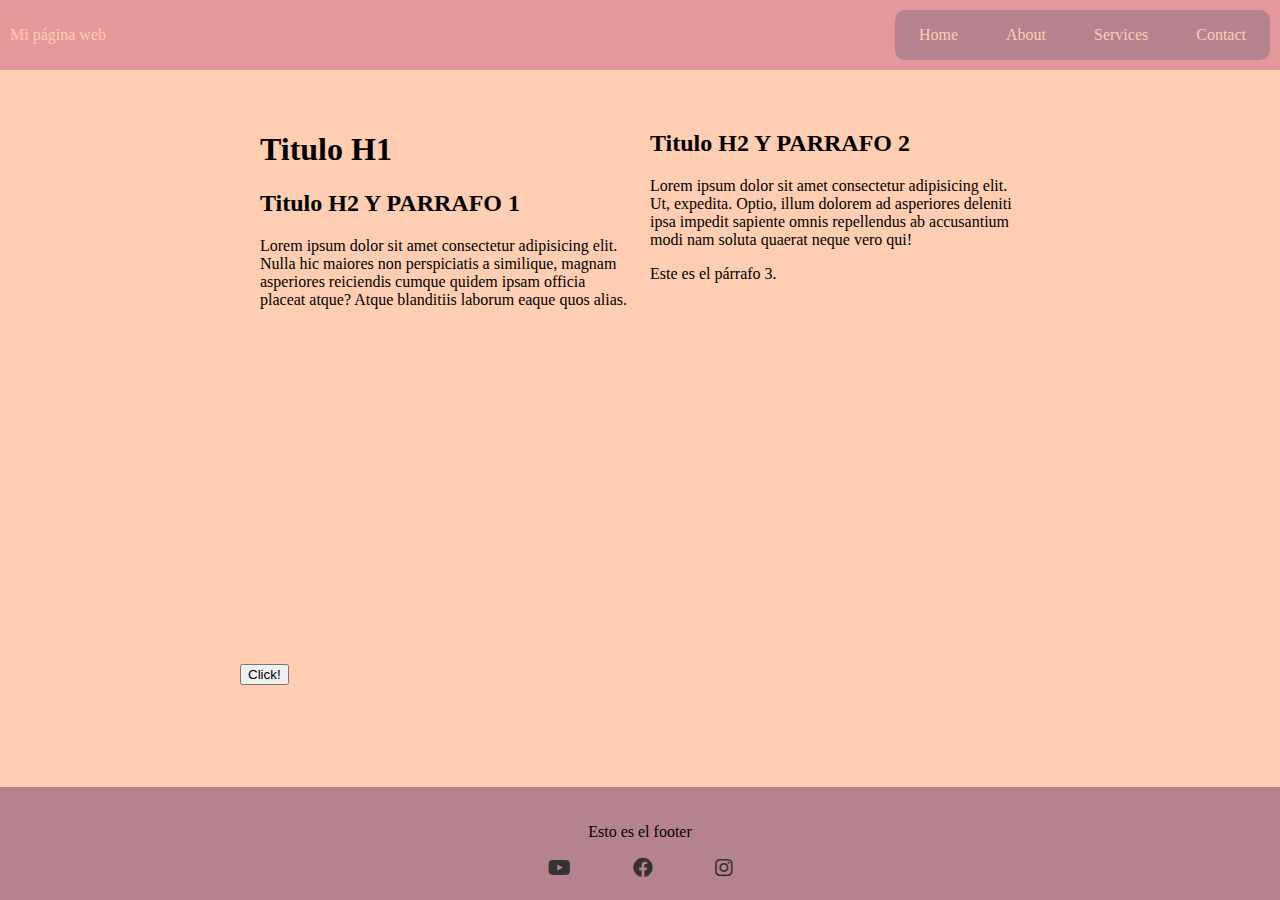
<file: index.html>
<!DOCTYPE html>
<html lang="en">
<head>
    <meta charset="UTF-8">
    <meta http-equiv="X-UA-Compatible" content="IE=edge">
    <meta name="viewport" content="width=device-width, initial-scale=1.0">
    <link rel="stylesheet" type="text/css" href="estilos.css">
    <link rel="stylesheet" href="https://cdnjs.cloudflare.com/ajax/libs/font-awesome/5.15.3/css/all.min.css">
</head>

<body>
    <div class="wrapper">
    
        <title>Primer encuentro</title>
        <header>
            <div class="container-nav">
                <nav class="navbar" role="navigation">
                    <a href="#" class="brand">Mi página web</a>
                    <ul class="nav-links">
                        <li><a href="index.html">Home</a></li>
                        <li><a href="about.html">About</a></li>
                        <li><a href="services.html">Services</a></li>
                        <li><a href="contact.html">Contact</a></li>
                    </ul>
                </nav>
                <button class="button-menu-toggle">Menu</button>
            </div>
        </header>
    
        <main>
            <div class="container">
                <div class="row">
                    <div class="column">
                        <h1>Titulo H1</h1>
                        <h2>Titulo H2 Y PARRAFO 1</h2>
                        <P>Lorem ipsum dolor sit amet consectetur adipisicing elit. Nulla hic maiores non perspiciatis a
                            similique, magnam asperiores reiciendis cumque quidem ipsam officia placeat atque? Atque
                            blanditiis laborum eaque quos alias.</P>
                    </div>
                    <div class="column">
                        <h2>Titulo H2 Y PARRAFO 2</h2>
                        Lorem ipsum dolor sit amet consectetur adipisicing elit. Ut, expedita. Optio, illum dolorem ad
                        asperiores deleniti ipsa impedit sapiente omnis repellendus ab accusantium modi nam soluta quaerat
                        neque vero qui!
                        <P>Este es el párrafo 3.</P>
                    </div>
                </div>
    
                <iframe width="560" height="315" src="https://www.youtube.com/embed/qWcwFMAqpME" title="YouTube video
            player" frameborder="0" allow="accelerometer; autoplay; clipboard-write;
            encrypted-media; gyroscope; picture-in-picture; web-share" allowfullscreen>
                </iframe>
    
                <div>
                    <button onclick="showAlert()" aria-label="Dispara una alerta de saludo">Click!</button>
                </div>
    
            </div>
        </main>
    
    
    
        <footer>
            <p>Esto es el footer</p>
            <div>
                <ul class="social-icons">
                    <li><a href="https://www.youtube.com" target="_blank"><i class="fab fa-youtube"></i></a></li>
                    <li><a href="https://www.facebook.com" target="_blank"><i class="fab fa-facebook"></i></a></li>
                    <li><a href="https://www.instagram.com" target="_blank"><i class="fab fa-instagram"></i></a></li>
                </ul>
            </div>
        </footer>
    </div>




    <script src="script.js"></script>
</body>
</html>
</file>
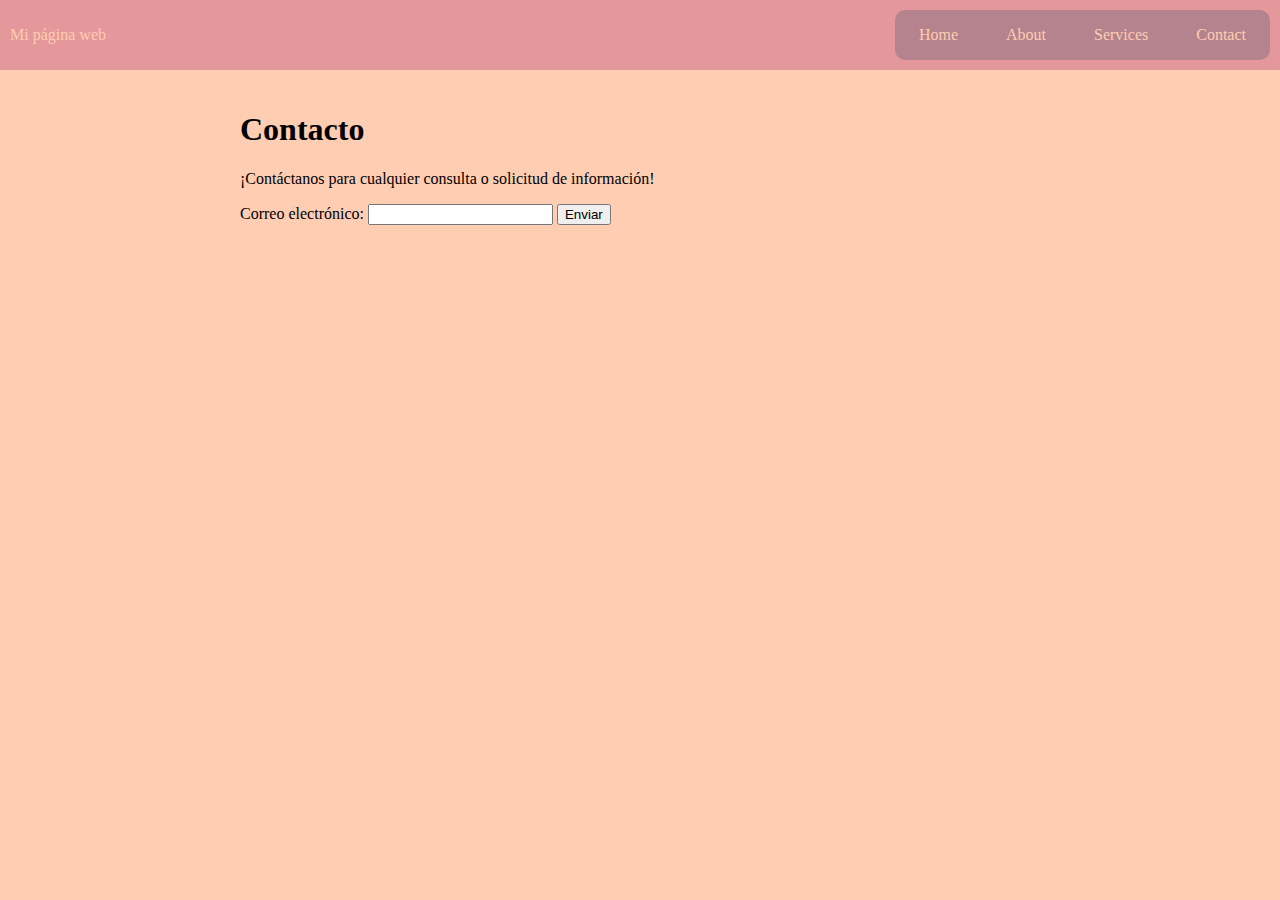
<file: contact.html>
<!DOCTYPE html>
<html lang="en">

<head>
    <meta charset="UTF-8">
    <meta http-equiv="X-UA-Compatible" content="IE=edge">
    <meta name="viewport" content="width=device-width, initial-scale=1.0">
    <link rel="stylesheet" type="text/css" href="estilos.css">
</head>

<body>


    <title>Primer encuentro</title>
    <header>
        <div class="container-nav">
            <nav class="navbar" role="navigation">
                <a href="#" class="brand">Mi página web</a>
                <ul class="nav-links">
                    <li><a href="index.html">Home</a></li>
                    <li><a href="about.html">About</a></li>
                    <li><a href="services.html">Services</a></li>
                    <li><a href="contact.html">Contact</a></li>
                </ul>
            </nav>
            <button class="button-menu-toggle">Menu</button>
        </div>
    </header>

    <div class="container">
        <h1>Contacto</h1>
        <p>¡Contáctanos para cualquier consulta o solicitud de información!</p>
        <form id="formulario">
            <label for="email">Correo electrónico:</label>
            <input type="email" id="email" name="email" required>
            <button type="submit">Enviar</button>
        </form>
    </div>

    <!-- <script src="script.js"></script> -->
</body>

</html>
</file>
<file: estilos.css>
body {
    background-color: #ffcdb2;
    color: black;
    height: 100%;
    margin: 0;
    padding: 0;
}

.container {
    max-width: 800px;
    margin: auto;
    padding: 20px;
}

.row {
    display: flex;
    flex-wrap: wrap;
    margin: 10px;
}

.column {
    flex: 1;
    padding: 10px
}


.container-nav {
    display: flex;
    padding: 10px;
    height: 50px;
    background-color: #e5989b;
}

.navbar {
    display: flex;
    justify-content: space-between;
    width: 100%;
}

.brand {
    display: flex;
    align-items: center;
}

li>a {
    padding: 8px 24px;
    height: 100%;
}

li {
    list-style-type: none;
}

a {
    color: #ffcdb2;
    text-decoration: none;
}

.nav-links {
    display: flex;
    list-style: none;
    margin: 0;
    padding: 0;
    align-items: center;
    background-color: #b5838d;
    border-radius: 10px;
}

.button-menu-toggle {
    display: none;
}

nav a:hover {
    color: #ffb4a2;
}

.wrapper {
    display: grid;
    grid-template-rows: auto 1fr auto;
    min-height: 100vh;
  }

footer {
    flex-shrink: 0;
    text-align: center;
    padding: 20px;
    background-color: #b5838d;
  }

  .social-icons {
    list-style: none;
    padding: 0;
    margin: 0;
  }

  .social-icons li {
    display: inline-block;
    margin-right: 10px;
  }

  .social-icons li:last-child {
    margin-right: 0;
  }

  .social-icons a {
    color: #333;
    font-size: 20px;
  }

@media (max-width: 768px) {
    .column {
        flex: 100%;
    }

    .nav-links {
        display: none;
    }

    .button-menu-toggle {
        display: block;
        background-color: #b5838d;
        border: none;
        border-radius: 50px;
        padding: 0 24px;
        font-family: monospace;
        font-weight: bold;
        font-size: 20px;
        cursor: pointer;
    }

    .nav-links.nav-links-responsive {
        position: absolute;
        display: flex;
        background-color: rgba(20, 20, 20, 0.95);
        width: 100%;
        height: 100%;
        top: 70px;
        left: 0;
        flex-direction: column;
        padding-top: 200px;
        align-items: center;
        gap: 70px;
        font-size: 40px;
    }
}
</file>
